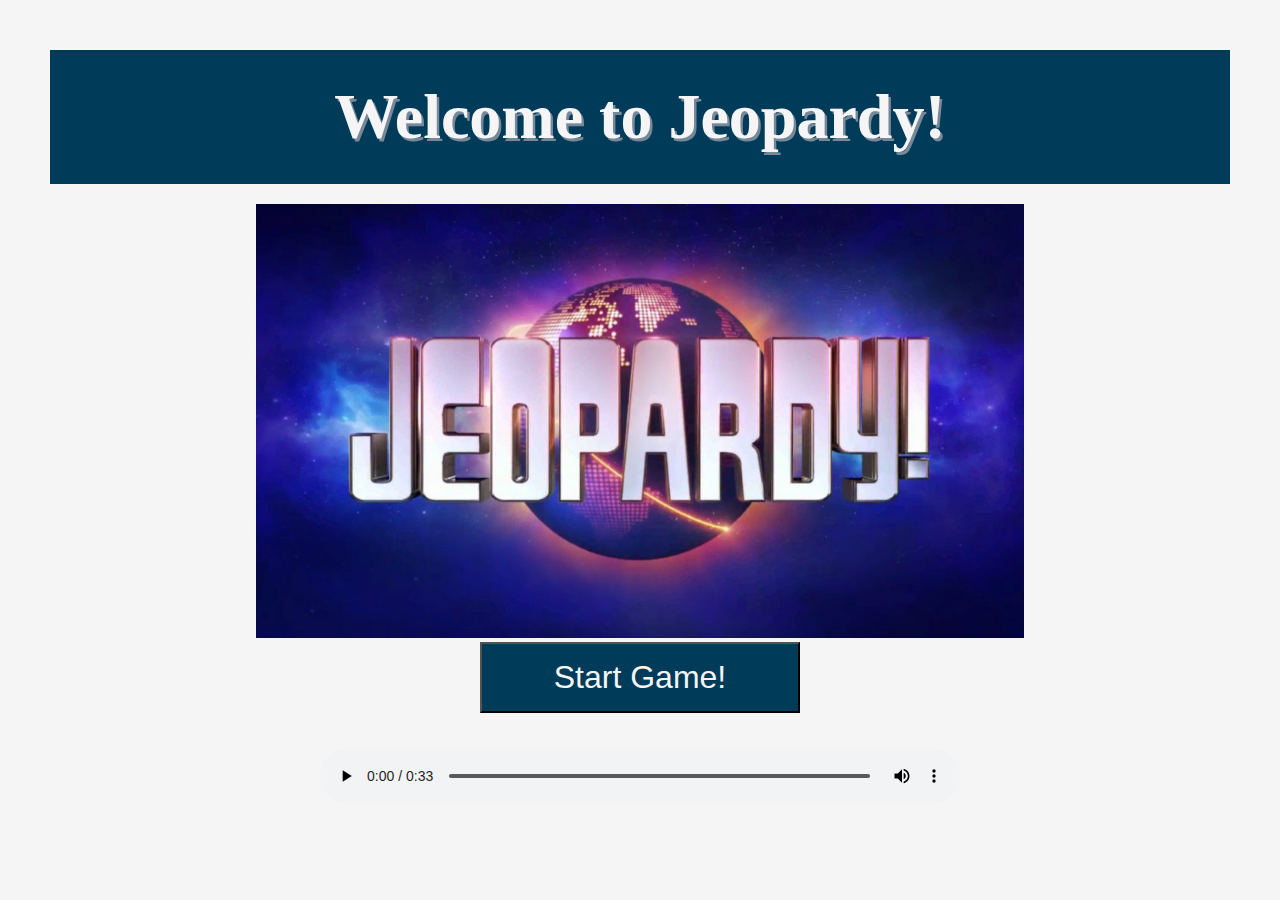
<file: index.html>
<!DOCTYPE html>
<html lang="en">

<head>
    <meta charset="UTF-8">
    <meta http-equiv="X-UA-Compatible" content="IE=edge">
    <meta name="viewport" content="width=device-width, initial-scale=1.0">
    <title>Jeopardy Homepage</title>
    <!-- linking stylesheet -->
    <link rel="stylesheet" href="../styles/styles.css" />
</head>

<body>
    
    <header>
        <h1>
            Welcome to Jeopardy!
        </h1>
    </header>
    <div id="homepageWrapper">
        <!-- adding jeopardy logo -->
        <div id="homepageImage">
            <img src="../images/jeopardy-1024x578.jpeg" id="logo" alt="Jeopardy Planet Logo" />
        </div>
        <!-- adding a button to start the game -->
        <button id="startGame">Start Game!</button>
    </div>
    <!-- adding the jeopardy theme song audio -->
    <figure id="audio">
        <audio controls autoplay loop>
            <source src="../audio/Jeopardy-theme-song.mp3" type="audio/mp3">
        </audio>
    </figure>
    <script src='/scripts/index.js'></script>
</body>

</html>
</file>
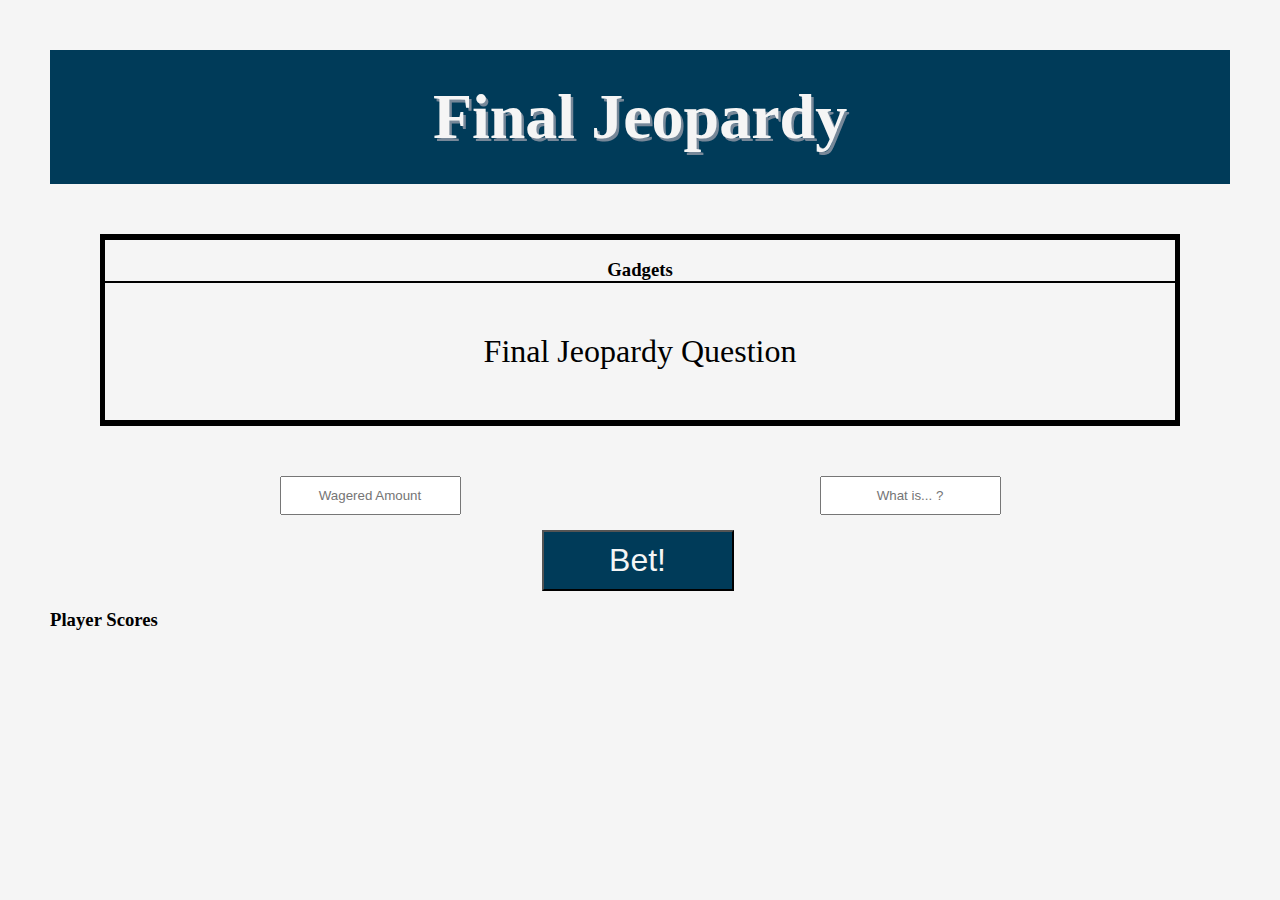
<file: final-jeopardy.html>
<!DOCTYPE html>
<html lang="en">

<head>
    <meta charset="UTF-8">
    <meta http-equiv="X-UA-Compatible" content="IE=edge">
    <meta name="viewport" content="width=device-width, initial-scale=1.0">
    <title>Final Jeopardy</title>
    <!-- linking stylesheet -->
    <link rel="stylesheet" href="../styles/styles.css" />
</head>

<body>
    <header>
        <h1>
            Final Jeopardy
        </h1>
    </header>
    <!-- creating the question field for final jeopardy -->
    <div id="finalJeopardyCategory">
        <div id="finalCategory">
            <h3>Gadgets</h3>
        </div>
        <div id="finalQuestion">Final Jeopardy Question</div>
    </div>
    <!-- creating a user response field for the amount bet and their answer -->
    <div id="userResponseFinal">
        <input type="text" id="amountFinal" name="amount" placeholder="Wagered Amount">
        <input type="text" id="answerFinal" name="answer" placeholder="What is... ?">
    </div>
    <div id="responseButtons">
        <button id="betResponse">Bet!</button>
    </div>
    <div id="scoreline">
        <h3>Player Scores</h3>
        <!-- <ul id='playerScores'></ul> -->
        <div id='playerOneName'></div>
        <div id='playerOneScore'></div>
        <div id='playerTwoName'></div>
        <div id='playerTwoScore'></div>
        <div id='playerThreeName'></div>
        <div id='playerThreeScore'></div>
        <div id='playerFourName'></div>
        <div id='playerFourScore'></div>
    </div>

    <script src='/scripts/final-jeopardy.js'></script>
</body>

</html>
</file>
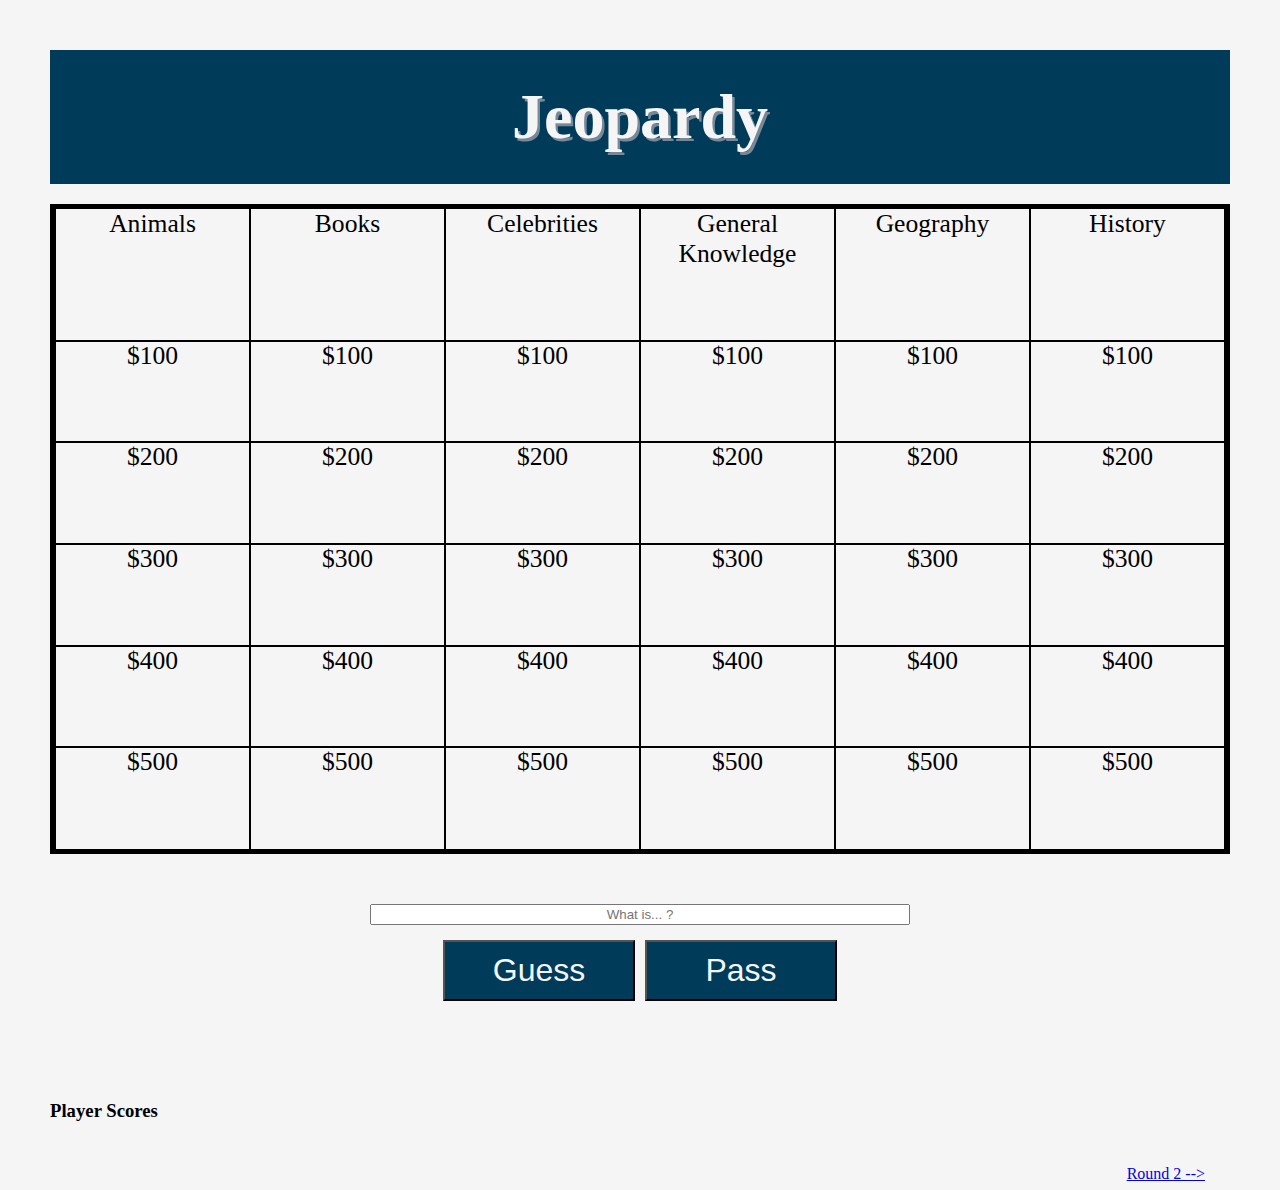
<file: round-1.html>
<!DOCTYPE html>
<html lang="en">

<head>
    <meta charset="UTF-8">
    <meta http-equiv="X-UA-Compatible" content="IE=edge">
    <meta name="viewport" content="width=device-width, initial-scale=1.0">
    <title>Jeopardy Round 1</title>
    <!-- linking stylesheet -->
    <link rel="stylesheet" href="../styles/styles.css" />
</head>

<body>
    <header>
        <h1>
            Jeopardy
        </h1>
    </header>
    <!-- creating the jeopardy board -->
    <div id="jeopardyBoard">
        <div class="jeopardyBoxCategory">Animals</div>
        <div class="jeopardyBoxCategory">Books</div>
        <div class="jeopardyBoxCategory">Celebrities</div>
        <div class="jeopardyBoxCategory">General Knowledge</div>
        <div class="jeopardyBoxCategory">Geography</div>
        <div class="jeopardyBoxCategory">History</div>
        <div class="jeopardyBox cat1" id='cat1quest1'>$100</div>
        <div class="jeopardyBox cat2" id='cat2quest1'>$100</div>
        <div class="jeopardyBox cat3" id='cat3quest1'>$100</div>
        <div class="jeopardyBox cat4" id='cat4quest1'>$100</div>
        <div class="jeopardyBox cat5" id='cat5quest1'>$100</div>
        <div class="jeopardyBox cat6" id='cat6quest1'>$100</div>
        <div class="jeopardyBox cat1" id='cat1quest2'>$200</div>
        <div class="jeopardyBox cat2" id='cat2quest2'>$200</div>
        <div class="jeopardyBox cat3" id='cat3quest2'>$200</div>
        <div class="jeopardyBox cat4" id='cat4quest2'>$200</div>
        <div class="jeopardyBox cat5" id='cat5quest2'>$200</div>
        <div class="jeopardyBox cat6" id='cat6quest2'>$200</div>
        <div class="jeopardyBox cat1" id='cat1quest3'>$300</div>
        <div class="jeopardyBox cat2" id='cat2quest3'>$300</div>
        <div class="jeopardyBox cat3" id='cat3quest3'>$300</div>
        <div class="jeopardyBox cat4" id='cat4quest3'>$300</div>
        <div class="jeopardyBox cat5" id='cat5quest3'>$300</div>
        <div class="jeopardyBox cat6" id='cat6quest3'>$300</div>
        <div class="jeopardyBox cat1" id='cat1quest4'>$400</div>
        <div class="jeopardyBox cat2" id='cat2quest4'>$400</div>
        <div class="jeopardyBox cat3" id='cat3quest4'>$400</div>
        <div class="jeopardyBox cat4" id='cat4quest4'>$400</div>
        <div class="jeopardyBox cat5" id='cat5quest4'>$400</div>
        <div class="jeopardyBox cat6" id='cat6quest4'>$400</div>
        <div class="jeopardyBox cat1" id='cat1quest5'>$500</div>
        <div class="jeopardyBox cat2" id='cat2quest5'>$500</div>
        <div class="jeopardyBox cat3" id='cat3quest5'>$500</div>
        <div class="jeopardyBox cat4" id='cat4quest5'>$500</div>
        <div class="jeopardyBox cat5" id='cat5quest5'>$500</div>
        <div class="jeopardyBox cat6" id='cat6quest5'>$500</div>
    </div>
    <!-- adding an input and response buttons for user answer or passing -->
    <div id="userResponse">
        <input type="text" id="answer" name="answer" placeholder="What is... ?">
        <div id="responseButtons">
            <button id="guessResponse">Guess</button>
            <button id="passResponse">Pass</button>
        </div>
        <!-- adding a empty div for a round timer, starts at 5:00 -->
        <div id='roundTimeLeft'></div>
    </div>
    <!-- adding a score section, that will be updated later -->
    <div id="scoreline">
        <h3>Player Scores</h3>
        <!-- <ul id='playerScores'></ul> -->
        <div id='playerOneName'></div>
        <div id='playerOneScore'></div>
        <div id='playerTwoName'></div>
        <div id='playerTwoScore'></div>
        <div id='playerThreeName'></div>
        <div id='playerThreeScore'></div>
        <div id='playerFourName'></div>
        <div id='playerFourScore'></div>
    </div>
    <br>
    <!-- linking to round 2 -->
    <footer>
        <a href="round-2.html">Round 2 --></a>
    </footer>
    <script src='/scripts/round-1.js'></script>
</body>

</html>
</file>
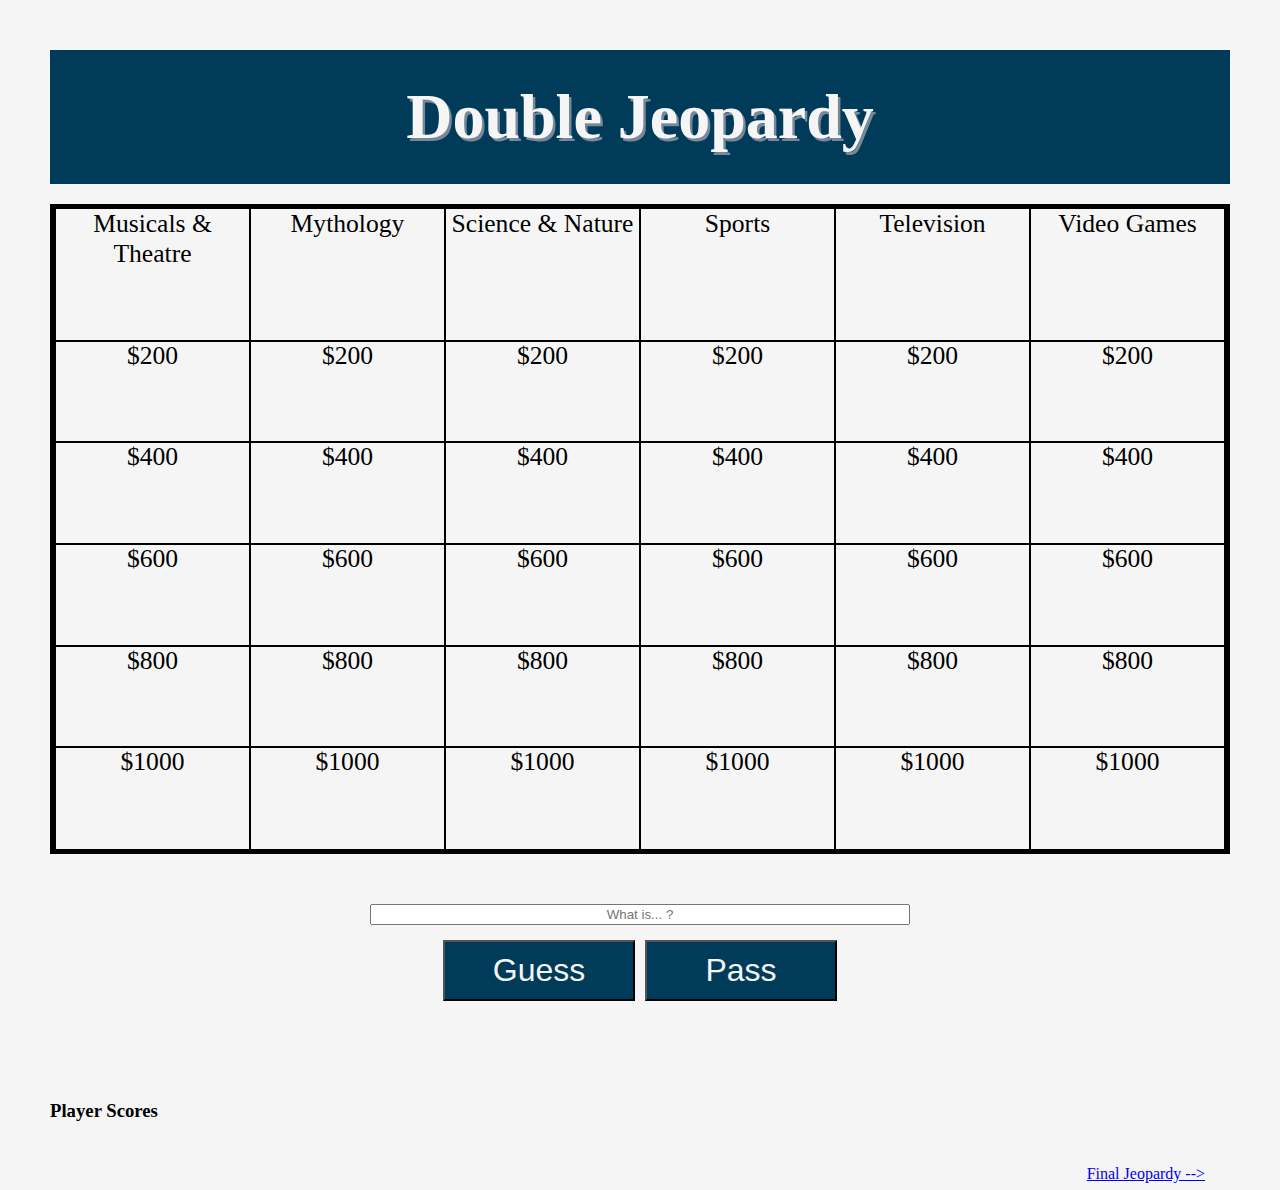
<file: round-2.html>
<!DOCTYPE html>
<html lang="en">

<head>
    <meta charset="UTF-8">
    <meta http-equiv="X-UA-Compatible" content="IE=edge">
    <meta name="viewport" content="width=device-width, initial-scale=1.0">
    <title>Jeopardy Round 2</title>
    <!-- linking stylesheet -->
    <link rel="stylesheet" href="../styles/styles.css" />
</head>

<body>
    <header>
        <h1>
            Double Jeopardy
        </h1>
    </header>
    <!-- creating double jeopardy board -->
    <div id="jeopardyBoard">
        <div class="jeopardyBoxCategory">Musicals & Theatre</div>
        <div class="jeopardyBoxCategory">Mythology</div>
        <div class="jeopardyBoxCategory">Science & Nature</div>
        <div class="jeopardyBoxCategory">Sports</div>
        <div class="jeopardyBoxCategory">Television</div>
        <div class="jeopardyBoxCategory">Video Games</div>
        <div class="jeopardyBox cat1" id='cat1quest1'>$200</div>
        <div class="jeopardyBox cat2" id='cat2quest1'>$200</div>
        <div class="jeopardyBox cat3" id='cat3quest1'>$200</div>
        <div class="jeopardyBox cat4" id='cat4quest1'>$200</div>
        <div class="jeopardyBox cat5" id='cat5quest1'>$200</div>
        <div class="jeopardyBox cat6" id='cat6quest1'>$200</div>
        <div class="jeopardyBox cat1" id='cat1quest2'>$400</div>
        <div class="jeopardyBox cat2" id='cat2quest2'>$400</div>
        <div class="jeopardyBox cat3" id='cat3quest2'>$400</div>
        <div class="jeopardyBox cat4" id='cat4quest2'>$400</div>
        <div class="jeopardyBox cat5" id='cat5quest2'>$400</div>
        <div class="jeopardyBox cat6" id='cat6quest2'>$400</div>
        <div class="jeopardyBox cat1" id='cat1quest3'>$600</div>
        <div class="jeopardyBox cat2" id='cat2quest3'>$600</div>
        <div class="jeopardyBox cat3" id='cat3quest3'>$600</div>
        <div class="jeopardyBox cat4" id='cat4quest3'>$600</div>
        <div class="jeopardyBox cat5" id='cat5quest3'>$600</div>
        <div class="jeopardyBox cat6" id='cat6quest3'>$600</div>
        <div class="jeopardyBox cat1" id='cat1quest4'>$800</div>
        <div class="jeopardyBox cat2" id='cat2quest4'>$800</div>
        <div class="jeopardyBox cat3" id='cat3quest4'>$800</div>
        <div class="jeopardyBox cat4" id='cat4quest4'>$800</div>
        <div class="jeopardyBox cat5" id='cat5quest4'>$800</div>
        <div class="jeopardyBox cat6" id='cat6quest4'>$800</div>
        <div class="jeopardyBox cat1" id='cat1quest5'>$1000</div>
        <div class="jeopardyBox cat2" id='cat2quest5'>$1000</div>
        <div class="jeopardyBox cat3" id='cat3quest5'>$1000</div>
        <div class="jeopardyBox cat4" id='cat4quest5'>$1000</div>
        <div class="jeopardyBox cat5" id='cat5quest5'>$1000</div>
        <div class="jeopardyBox cat6" id='cat6quest5'>$1000</div>
    </div>
    <!-- creating user response section with a user input and buttons to guess and pass -->
    <div id="userResponse">
        <input type="text" id="answer" name="answer" placeholder="What is... ?">
        <div id="responseButtons">
            <button id="guessResponse">Guess</button>
            <button id="passResponse">Pass</button>
        </div>
        <!-- adding a empty div for a round timer, starts at 5:00 -->
        <div id='roundTimeLeft'></div>
    </div>
    <!-- creating a temporary scoreline for two players -->
    <div id="scoreline">
        <h3>Player Scores</h3>
        <!-- <ul id='playerScores'></ul> -->
        <div id='playerOneName'></div>
        <div id='playerOneScore'></div>
        <div id='playerTwoName'></div>
        <div id='playerTwoScore'></div>
        <div id='playerThreeName'></div>
        <div id='playerThreeScore'></div>
        <div id='playerFourName'></div>
        <div id='playerFourScore'></div>
    </div>
    <br>
    <!-- linking to final jeopardy page -->
    <footer>
        <a href="final-jeopardy.html">Final Jeopardy --></a>
    </footer>
    <script src='/scripts/round-2.js'></script>
</body>

</html>
</file>
<file: styles/styles.css>
/* setting the margin for the body of each page */
body {
  margin: 50px;
  background-color: whitesmoke;
}

/* styling the header */
header {
  background-color: #003b59;
  padding: 20px 0px;
}

h1 {
  text-align: center;
  color: whitesmoke;
  font-size: 5vw;
  margin-top: 10px;
  margin-bottom: 10px;
  animation: Color 5s linear infinite;
  text-shadow: 2.5px 2.5px lightslategray;
}

/* animating the h1 to change colors */
@keyframes Color {
  0% {
    color: whitesmoke;
  }
  25% {
    color: palegoldenrod;
  }
  50% {
    color: salmon;
  }
  75% {
    color: palegoldenrod;
  }
  100% {
    color: whitesmoke;
  }
}

/* styling the button default state and hover */
#startGame {
  background-color: #003b59;
  color: whitesmoke;
  padding: 15px 30px;
  text-align: center;
  display: inline-block;
  font-size: 2.5vw;
  width: 25vw;
  align-self: center;
}

#startGame:hover {
  border: #003b59;
  color: #003b59;
  background-color: lightslategray;
}

/* styling the logo */
#logo {
  object-fit: contain;
  width: 60vw;
}

/* styling the audio */
audio {
  display: block;
  margin: 0 auto;
  width: 50vw;
}

/* homepage wrapper with the logo and start button */
#homepageWrapper {
  display: flex;
  flex-direction: column;
  align-items: center;
  justify-content: space-between;
  padding: 20px 0px;
}

/* styling the jeopardy board for both round 1 and 2 */
#jeopardyBoard {
  display: grid;
  margin-top: 20px;
  grid-template-columns: repeat(6, minmax(0, 1fr));
  border: 5px solid #000;
  height: auto;
  min-height: 50vw;
  width: auto;
  justify-content: center;
  align-items: center;
}

.jeopardyBoxCategory {
  border: 1px solid #000;
  text-align: center;
  font-size: 2vw;
  height: 100%;
}

.jeopardyBox {
  border: 1px solid #000;
  text-align: center;
  height: 100%;
  font-size: 2vw;
}

/* styling the user response input field and response buttons */
#userResponse {
  display: flex;
  justify-content: center;
  padding: 50px;
  flex-direction: column;
}

#answer {
  display: inline-block;
  text-align: center;
  margin-left: 25%;
  margin-right: 25%;
}

#responseButtons {
  display: flex;
  justify-content: center;
  margin-top: 15px;
}

/* styling the guess and pass buttons default state and hover for round 1 and round 2 */
#guessResponse {
  background-color: #003b59;
  color: whitesmoke;
  padding: 10px 20px;
  margin-right: 5px;
  text-align: center;
  display: inline-block;
  font-size: 2.5vw;
  width: 15vw;
  align-self: center;
}

#guessResponse:hover {
  border: #003b59;
  color: #003b59;
  background-color: lightslategray;
}

#passResponse {
  background-color: #003b59;
  color: whitesmoke;
  padding: 10px 20px;
  margin-left: 5px;
  text-align: center;
  display: inline-block;
  font-size: 2.5vw;
  width: 15vw;
  align-self: center;
}

#passResponse:hover {
  border: #003b59;
  color: #003b59;
  background-color: lightslategray;
}

/* styling round timer countdown clock */
#roundTimeLeft {
  text-align: center;
  padding: 15px 0px;
  font-weight: bold;
}

/* styling the updated player scores */
h3 {
  margin-bottom: 0px;
}

/* #playerScores {
  list-style: none;
  text-align: left;
  font-size: large;
  padding: 0px;
  margin-top: 5px;
} */

/* styling the footer (which is a link to the next page) */
footer {
  float: right;
  margin-top: 25px;
  margin-right: 25px;
}

/* styling the flex container for the category and question for final jeopardy */
#finalJeopardyCategory {
  display: flex;
  flex-direction: column;
  width: auto;
  align-items: center;
  border: 5px solid #000;
  margin: 50px;
}

#finalCategory {
  border: 1px solid #000;
  width: 100%;
  text-align: center;
}

#finalQuestion {
  border: 1px solid #000;
  width: 100%;
  text-align: center;
  padding: 50px 0px;
  font-size: 2.5vw;
}



/* styling the user response options for the final jeopardy flex container */
#userResponseFinal {
  display: flex;
  flex-direction: row;
  width: auto;
  justify-content: space-around;
  align-items: center;
  padding: 0px 50px;
}

#amountFinal {
  text-align: center;
  padding: 10px 0px;
}

#answerFinal {
  text-align: center;
  padding: 10px 0px;
}

/* final jeopardy bet response button and hover styles */
#betResponse {
  background-color: #003b59;
  color: whitesmoke;
  padding: 10px 20px;
  margin-right: 5px;
  text-align: center;
  display: inline-block;
  font-size: 2.5vw;
  width: 15vw;
  align-self: center;
}

#betResponse:hover {
  border: #003b59;
  color: #003b59;
  background-color: lightslategray;
}
</file>
